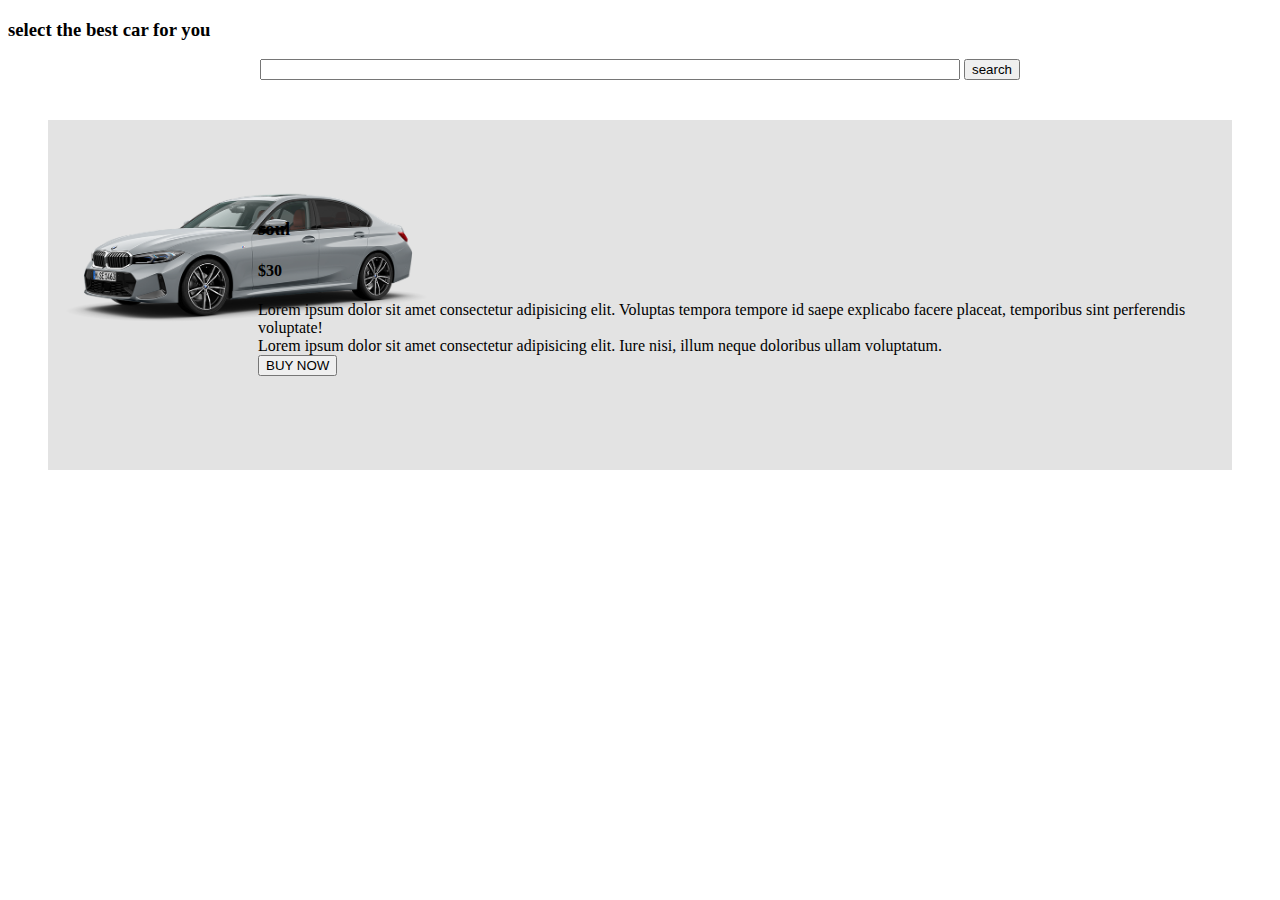
<file: BMW-website/cars.html>
<!DOCTYPE html>
<html lang="en">
<head>
    <meta charset="UTF-8">
    <meta name="viewport" content="width=device-width, initial-scale=1.0">
    <meta http-equiv="X-UA-Compatible" content="ie=edge">
    <title>Document</title>
    <link rel="stylesheet" href="car.css">
    <link href="https://cdn.jsdelivr.net/npm/bootstrap@5.0.2/dist/css/bootstrap.min.css" rel="stylesheet" integrity="sha384-EVSTQN3/azprG1Anm3QDgpJLIm9Nao0Yz1ztcQTwFspd3yD65VohhpuuCOmLASjC" crossorigin="anonymous">
</head>
<body>

  <div class="d1">

  </div>
  <!--div>
    <button onclick="loadDoc()" >car details</button>
</div-->
<h3>select the best car for you</h3>
<center>
  <input style="width: 700px;" type="search" name="" id="">
  <button  class="btn btn-dark">search</button>
</center>

<div>
  <div class="box">
    <img class="img" src="img/m1.png" alt="">
    <div class="text">  
            <h3>soul </h3>
            <h4>$30</h4>
        <span>Lorem ipsum dolor sit amet consectetur adipisicing elit. Voluptas tempora tempore id saepe
            explicabo facere placeat, temporibus sint perferendis voluptate! <br>Lorem ipsum dolor sit amet consectetur adipisicing elit. Iure nisi, illum neque doloribus ullam voluptatum. </span><br>
        <button class="btn btn-primary">BUY NOW</button> 
    </div>
</div>
</div>

</body>
</html>
</file>
<file: BMW-website/car.css>
.box{
    margin: 40px;
    height: 350px;  
   background-color: rgba(224, 224, 224, 0.897);
}

.img{
    width: 400px;
    margin: 0px 0px 0px 0px;
}
.text{
   
    display: block;
    margin: -150px 0px 0px 210px;
}
</file>
